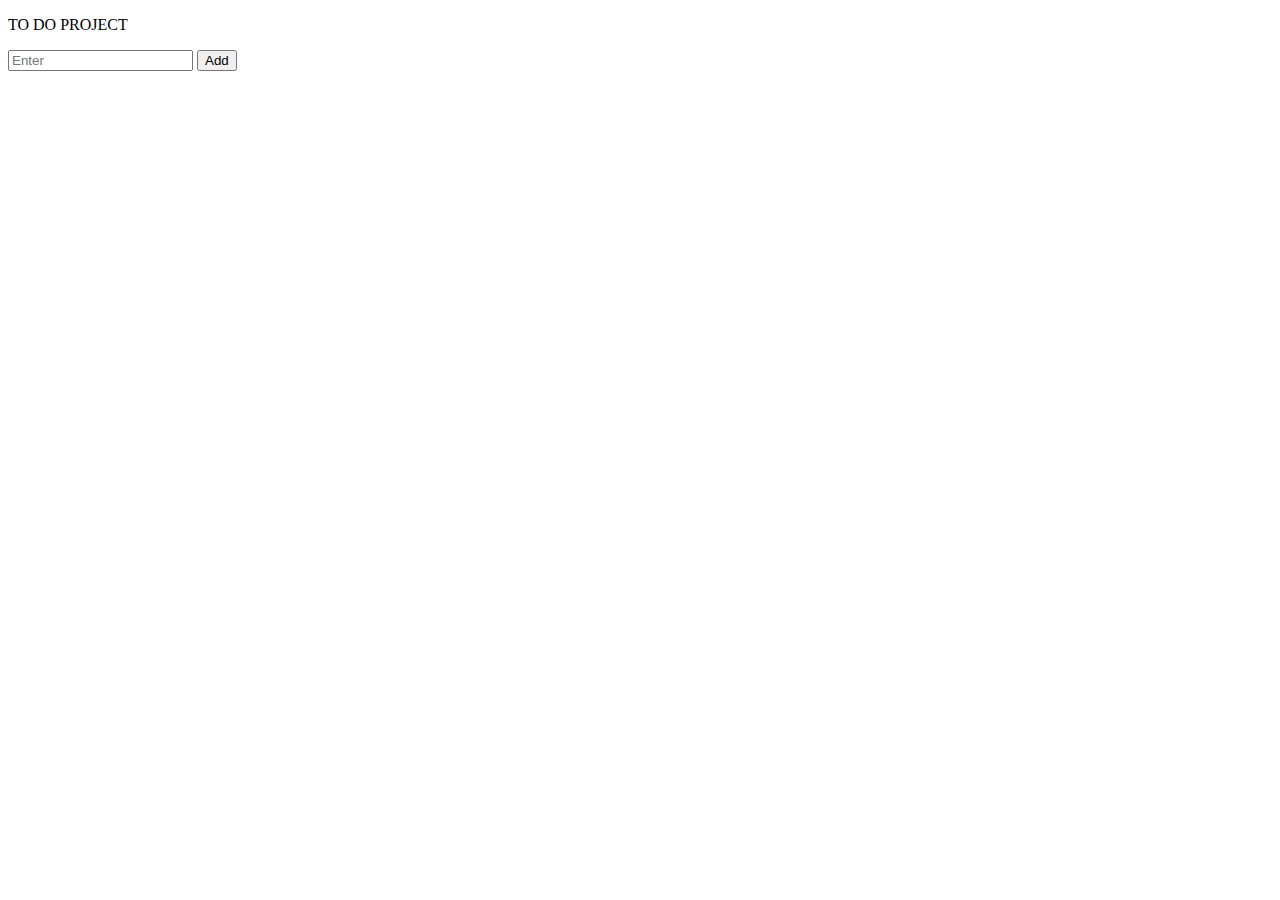
<file: todo.html>
<!DOCTYPE html>
<html lang="en">
<head>
  <meta charset="UTF-8">
  <meta name="viewport" content="width=device-width, initial-scale=1.0">
  <title>Document</title>
  <style>
    .newClass{
      display: flex;
      align-items: center;
    }
  </style>
</head>
<body>
  <p>TO DO PROJECT </p>
  <input type="text" placeholder="Enter"
  class="inputfield">
  <button class="add-button">Add</button>
  <div class="works"></div>
 

  <script>
  
    let listArray = [];
     let currentElemt = 0;


  const  pushtoarray=()=>{
      var myTextbox = document.querySelector('.inputfield');
        var textboxValue = myTextbox.value;
        
         
        // myTextbox.value = "";
        if(textboxValue!==''){
          listArray.push(textboxValue);
         currentElemt++;
         console.log('inside if');
         myTextbox.value = "";
        }
          
        textboxValue='';
        myTextbox.value = "";
       
       console.log(currentElemt);
     }

    const addtodolist = ()=>{
  for( var i = currentElemt-1 ; i<currentElemt;i++ ){
    if(i>=0){
      var newDiv = document.createElement("div");
          newDiv.classList.add("newClass");
          var newPara = document.createElement("p");
          newPara.textContent = listArray[i];
          var newButton = document.createElement("button"); 
          newButton.textContent = 'Delete';
          newButton.classList.add('js-delete-button');
          newDiv.appendChild(newPara);
          newDiv.appendChild(newButton);
          parentDiv.appendChild( newDiv);
    }
    
  }

  // console.log(listArray);
   }

      var temp = document.querySelector('.add-button');
      temp.addEventListener("click", () => {
        var myTextbox = document.querySelector('.inputfield');
        var textboxValue = myTextbox.value;
        if(textboxValue!==''){
          pushtoarray();
          addtodolist();
        }
     
    });
 


  

     




















let updatelistarray = (removeTask)=>{
  let templistArray = [] ;
  listArray.forEach((element)=>{
    if(element !== removeTask){
      templistArray.push(element);
    }else{
      currentElemt--;
    }
  });

  listArray = [];

  templistArray.forEach((element)=>{
  
      listArray.push(element);
    
  });
  console.log(listArray);
  // currentElemt--;
  // addtodolist();
}



 

     var parentDiv = document.querySelector('.works');
    
    parentDiv.addEventListener('click',(event)=>{
    var  targetEl = event.target;
    targetEl.parentElement.remove();
   var targetRemove = targetEl.previousElementSibling.textContent;
    updatelistarray(targetRemove);
    // currentElemt--;
    console.log(currentElemt);
    //console.log(targetRemove);
    targetRemove=null;
   

    });
  
    


  </script>
</body>
</html>
</file>
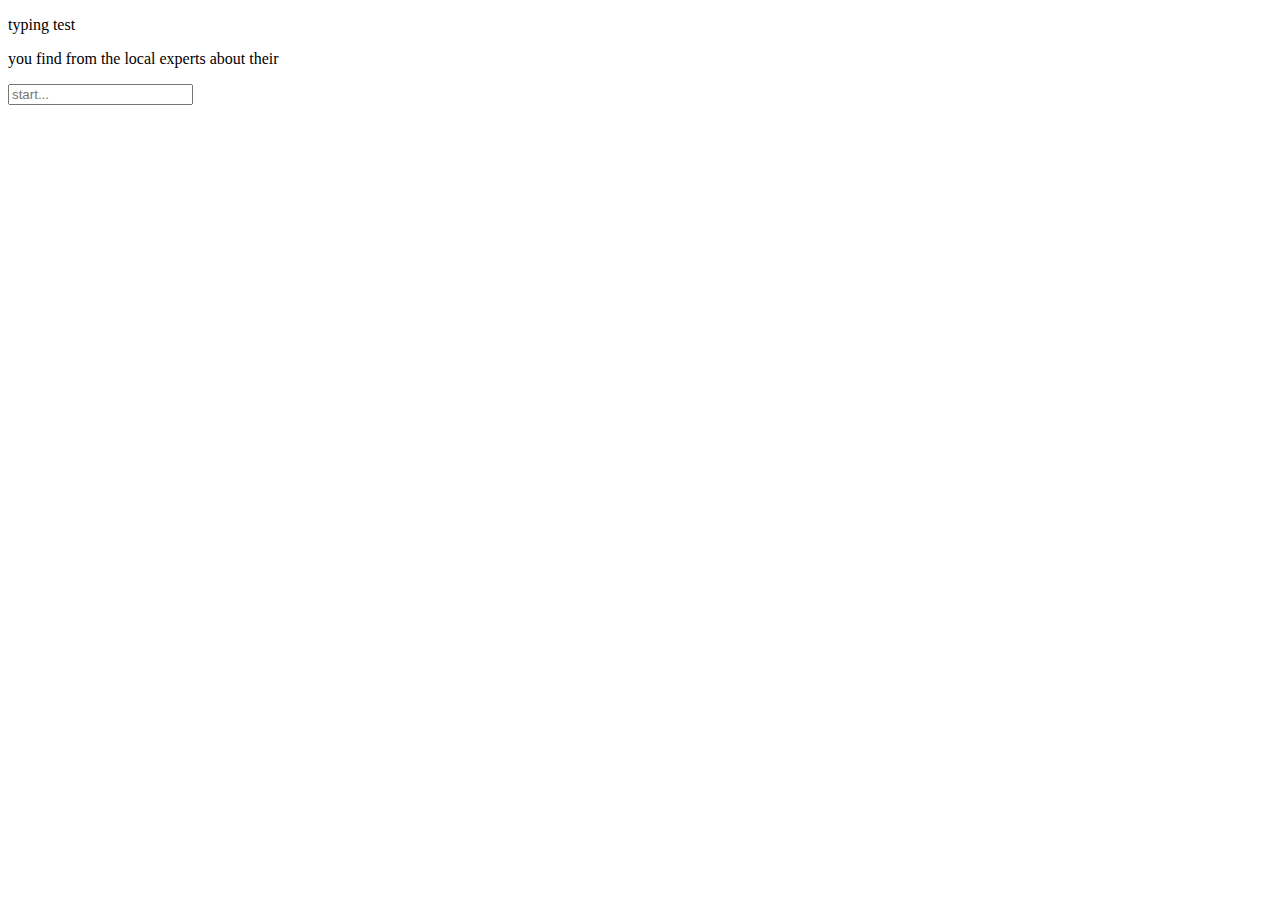
<file: typingTestproject.html>
<!DOCTYPE html>
<html lang="en">
<head>
  <meta charset="UTF-8">
  <meta name="viewport" content="width=device-width, initial-scale=1.0">
  <title>Document</title>
</head>
<body>
  
<p>typing test</p>
<p>you find from the local experts about their</p>
<input class="inputField" type="text" placeholder="start...">
<div class="output"></div>
<p class="time"></p>
<p class="wordsCount"></p>
<script>

       
let words ='you find from the local experts about their'
 words = words.split(' ');
let currentIndex = -1;
let wordsCount =0;
let time = 0;
let check = true;
let inputField = document.querySelector('.inputField');
let output = document.querySelector('.output');
let timeRef = document.querySelector('.time');
let wordContent = document.querySelector('.wordsCount');
let totalKeyStroks = 0;
let intervalId = null;
let timeOUTId = null;
inputField.value = '';

//checking if word we typed is currect or not and updating the value of word count;

function insertValue(){

currentIndex++;

 let value = words[currentIndex];
let inputFieldvalue = inputField.value;


inputFieldvalue = inputFieldvalue.trimStart()

if(value===inputFieldvalue){
totalKeyStroks = totalKeyStroks +  value.length;
console.log(totalKeyStroks);
wordsCount = wordsCount+1
console.log(wordsCount);




}
output.textContent=inputField.value;
  inputField.value ='';
if(currentIndex === words.length-1){
  clearInterval(intervalId);
//changed //////////////////////////////////
  let wordContentRandom  = Math.round((totalKeyStroks+wordsCount )/
  5);
 
  let ratio = Math.round(60*wordContentRandom);

  wordContentRandom  =Math.ceil(ratio/time) ;
     wordContent.textContent =`${ wordContentRandom } WPA`;
     clearTimeout(timeOUTId);
  // timeRef.textContent = 'BEFORE TIME';
}

}


//event listner and time interval in this section
function funCheck(){
  timeOUTId=setTimeout(() => {
  clearInterval(intervalId);
  // timeRef.textContent = 'TIME OUT';
// let wordContentRandom  = (totalKeyStroks+wordsCount )/5;
//      wordContent.textContent = wordContentRandom;
let wordContentRandom  = Math.round((totalKeyStroks+wordsCount )/
  5);
 
  let ratio = Math.round(60*wordContentRandom);

  wordContentRandom  =Math.ceil(ratio/time) ;
     wordContent.textContent = wordContentRandom;
}, 62000);
}


function changetime() {
    time++;
  timeRef.textContent = time;  
}

inputField.addEventListener('keydown', function(event) {
  
//  if(check===true){
//   intervalId = setInterval(changetime, 1000);
//   check=false;
// }

if((inputField.value==='' && event.key===' ')||inputField.value===' ' && event.key===' '){
  inputField.value='';
  console.log('hehe');
}
else{
  if(check===true){
  intervalId = setInterval(changetime, 1000);
  funCheck();
  check=false;
}
}


 if(inputField.value!==''){
  console.log('enpjsh')
  if(event.key===' '){
   insertValue();
   }
 }
    // console.log('Key Pressed:', event.key);
   
});




</script>


</body>
</html>
</file>
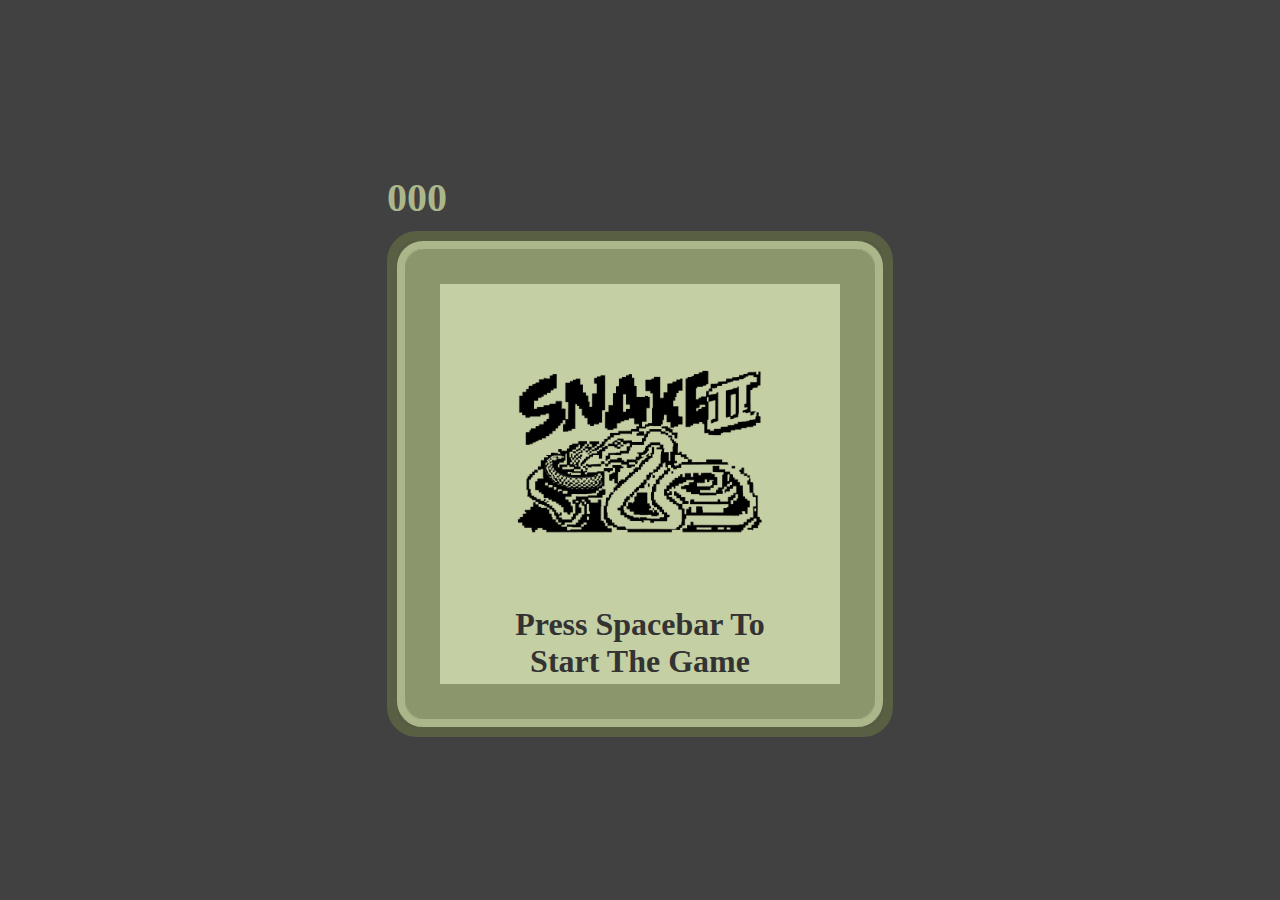
<file: snakeGame/snakgame.html>
<!DOCTYPE html>
<html lang="en">
<head>
  <meta charset="UTF-8">
  <meta name="viewport" content="width=device-width, initial-scale=1.0">
  <title>Document</title>
  <link rel="stylesheet" href="snakGame.css">
 
</head>
<body>
  <div >
     <div class="scores">
       <h1 id="score">000</h1>
       <h1 id="highscore">000</h1>
     </div>
     <div class="game-border-1">
      <div class="game-border-2">
        <div class="game-border-3">
          <div id="game-board"></div>
        </div>
      </div>
     </div>
  </div>
  <h1 id="isntruction-text">press spacebar to start the game</h1>
  <img id="logo" src="snake-game-ai-gen.png" alt="snake-logo">

  <script src="snakGame.js"></script>
</body>
</html>
</file>
<file: snakeGame/snakGame.css>
body{
  display: flex;
  align-items: center;
  justify-content: center;
  height: 100vh;
  margin: 0;
}
body,
.snake{
  background-color: #414141;
}
#game-board{
  border-radius: 100px;
  display: grid;
  grid-template-columns: repeat(20,20px);
  grid-template-rows:  repeat(20,20px);
  margin: 5px;
}

.game-border-1{
  border: #595f43 solid 10px;
  border-radius: 30px;
  box-shadow: inset 0 0 0 10px #595f43;
}

.game-border-2{
  border: #abb78a solid 8px;
  border-radius: 26px;
  box-shadow: inset 0 0 0 10px #abb78a;
}

.game-border-3{
  border: #8b966c solid 30px;
  border-radius: 20px;
  box-shadow: inset 0 0 0 5px #8b966c;
}

#isntruction-text{
position: absolute;
top: 64%;
color: #333;
width:300px;
text-align: center;
text-transform: capitalize;
padding: 30px;
margin: 0;
}
.scores{
  display: flex;
  justify-content: space-between;
}
#score{
  color: #abb78a;
}
#score,#highscore{
font-size: 40px;
font-weight: bolder;
margin: 10px 0; 
/* 10px specifies the top and bottom margins
0 specifies the left and right margins.
*/
}


#highscore{
  color: #d8ddca;
  display: none;
}
.game-border-3,#logo{
  background-color: #c4cfa3;
}

.snake{
background-color: #414141;
border: #5a5a5a 1px dotted;
}
.food{
  background-color: #dedede;
  border: #999 5px solid;
}
#logo{
  position: absolute;
}
</file>
